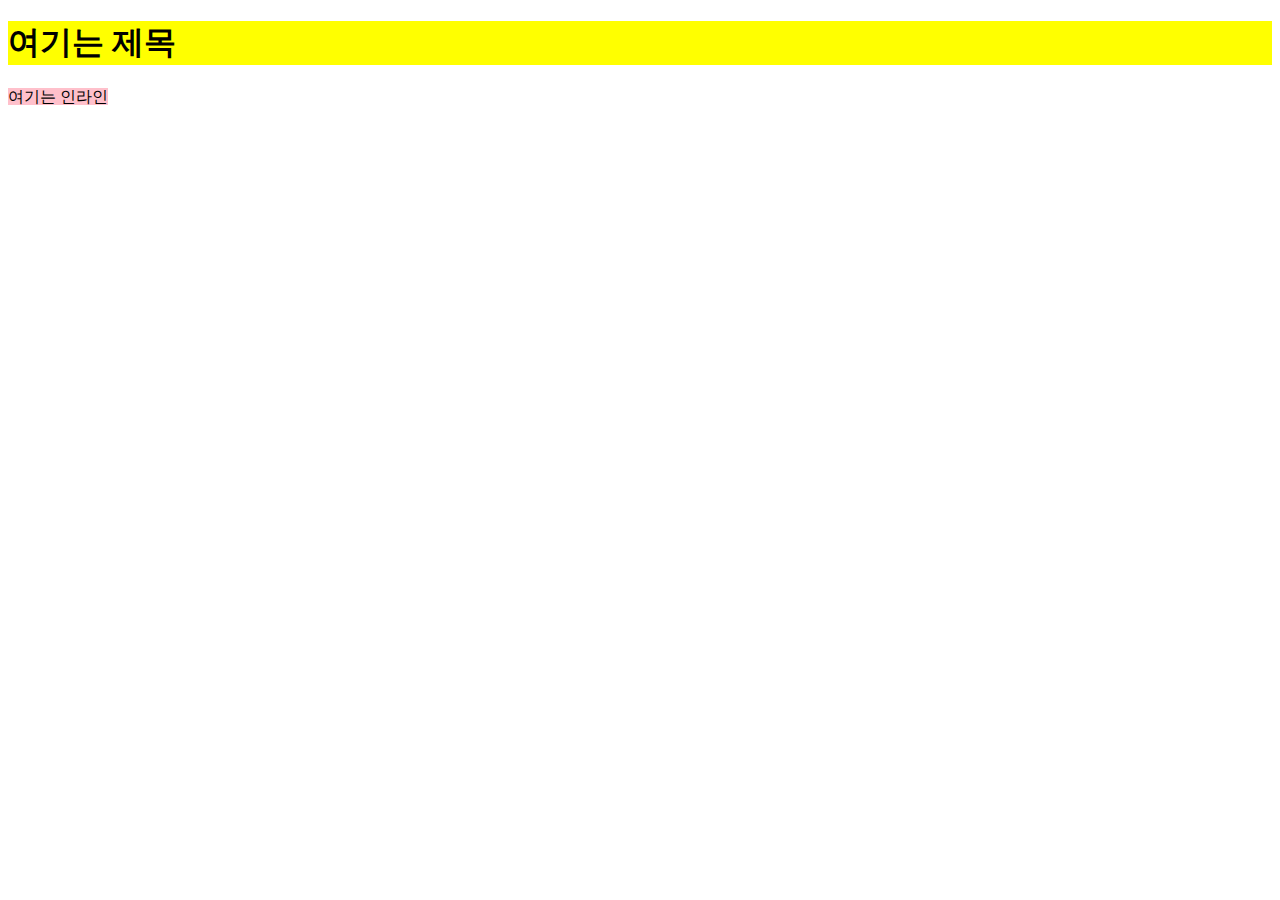
<file: block-inline.html>
<!DOCTYPE html>
<html lang="ko-kr">
<head>
  <meta charset="UTF-8">
  <meta name="viewport" content="width=device-width, initial-scale=1.0">
  <meta http-equiv="X-UA-Compatible" content="ie=edge">
  <title> 블록과 인라인 박스의 차이</title>
  <style>
  h1{
    background-color: yellow;
  }
  span {
    background-color: pink;
  }
  </style>
</head>
<body>
<h1>여기는 제목</h1> 
<span>여기는 인라인</span>
</body>
</html>
</file>
